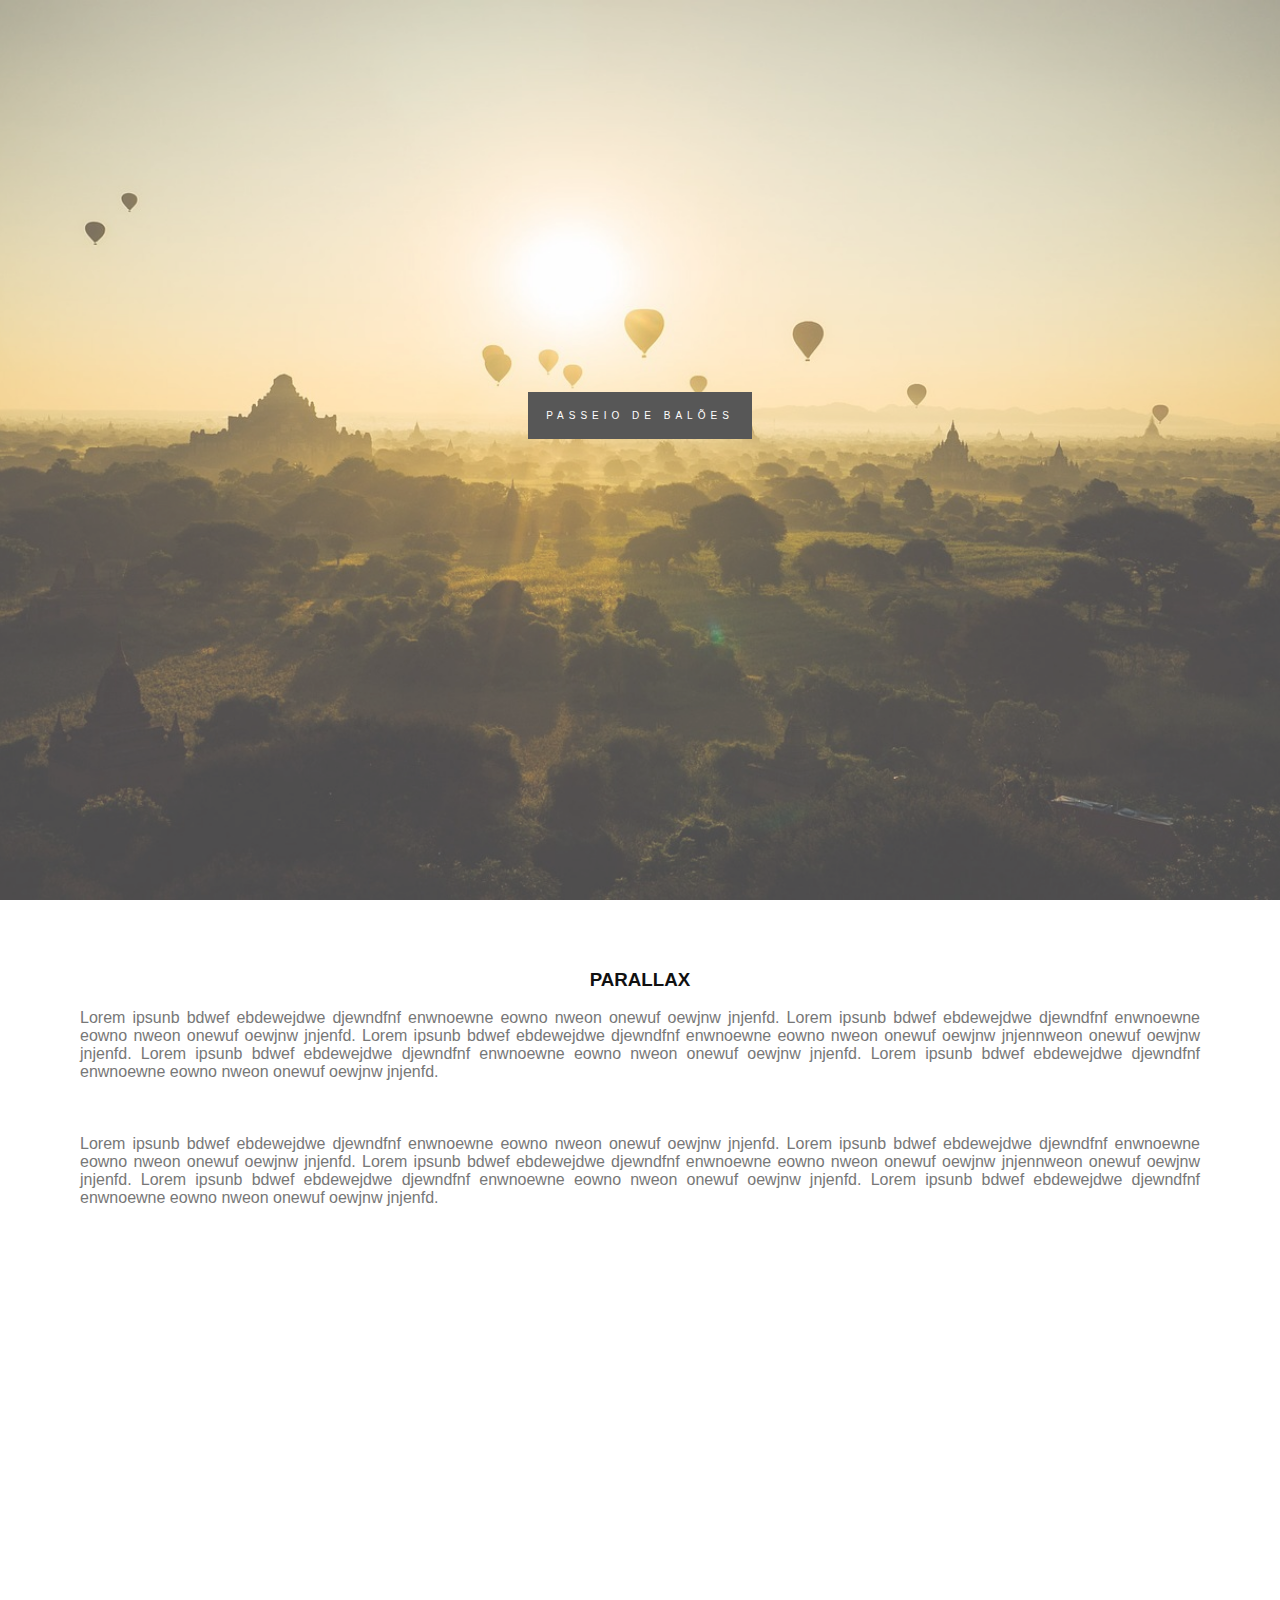
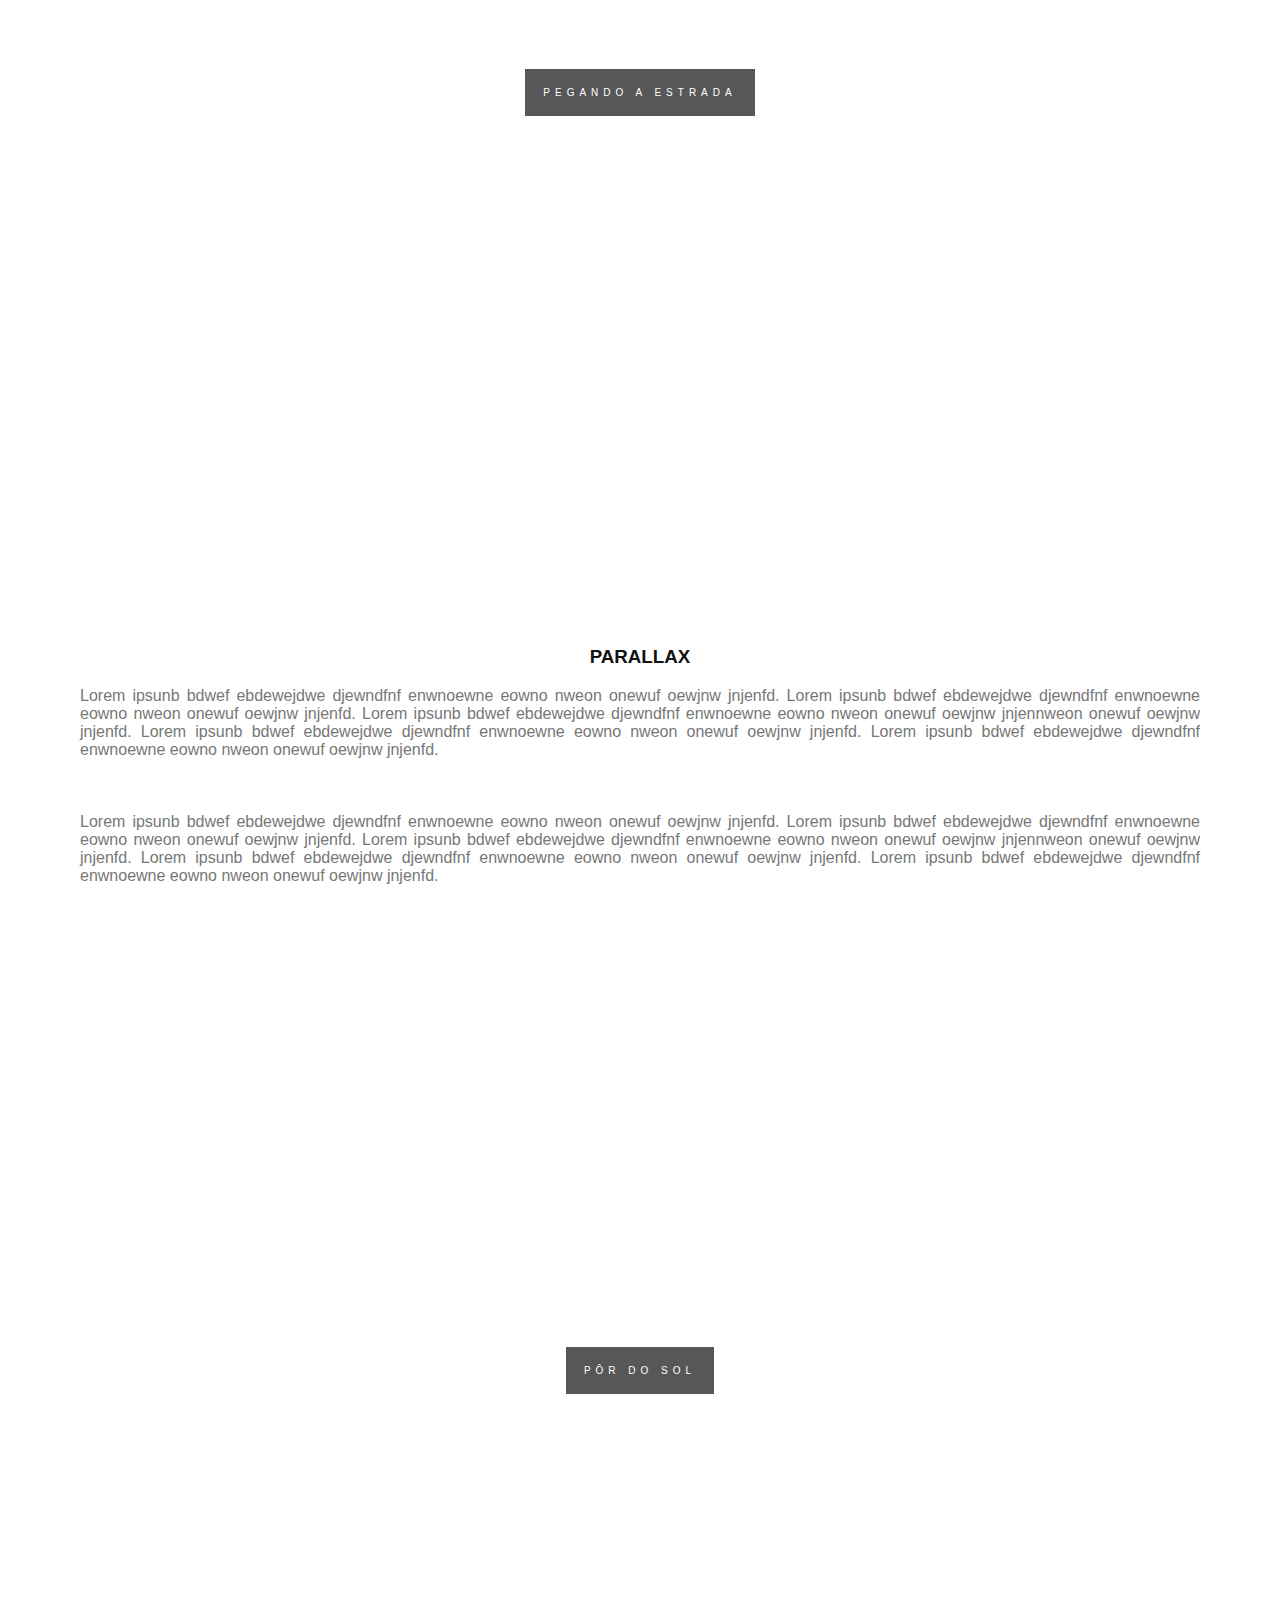
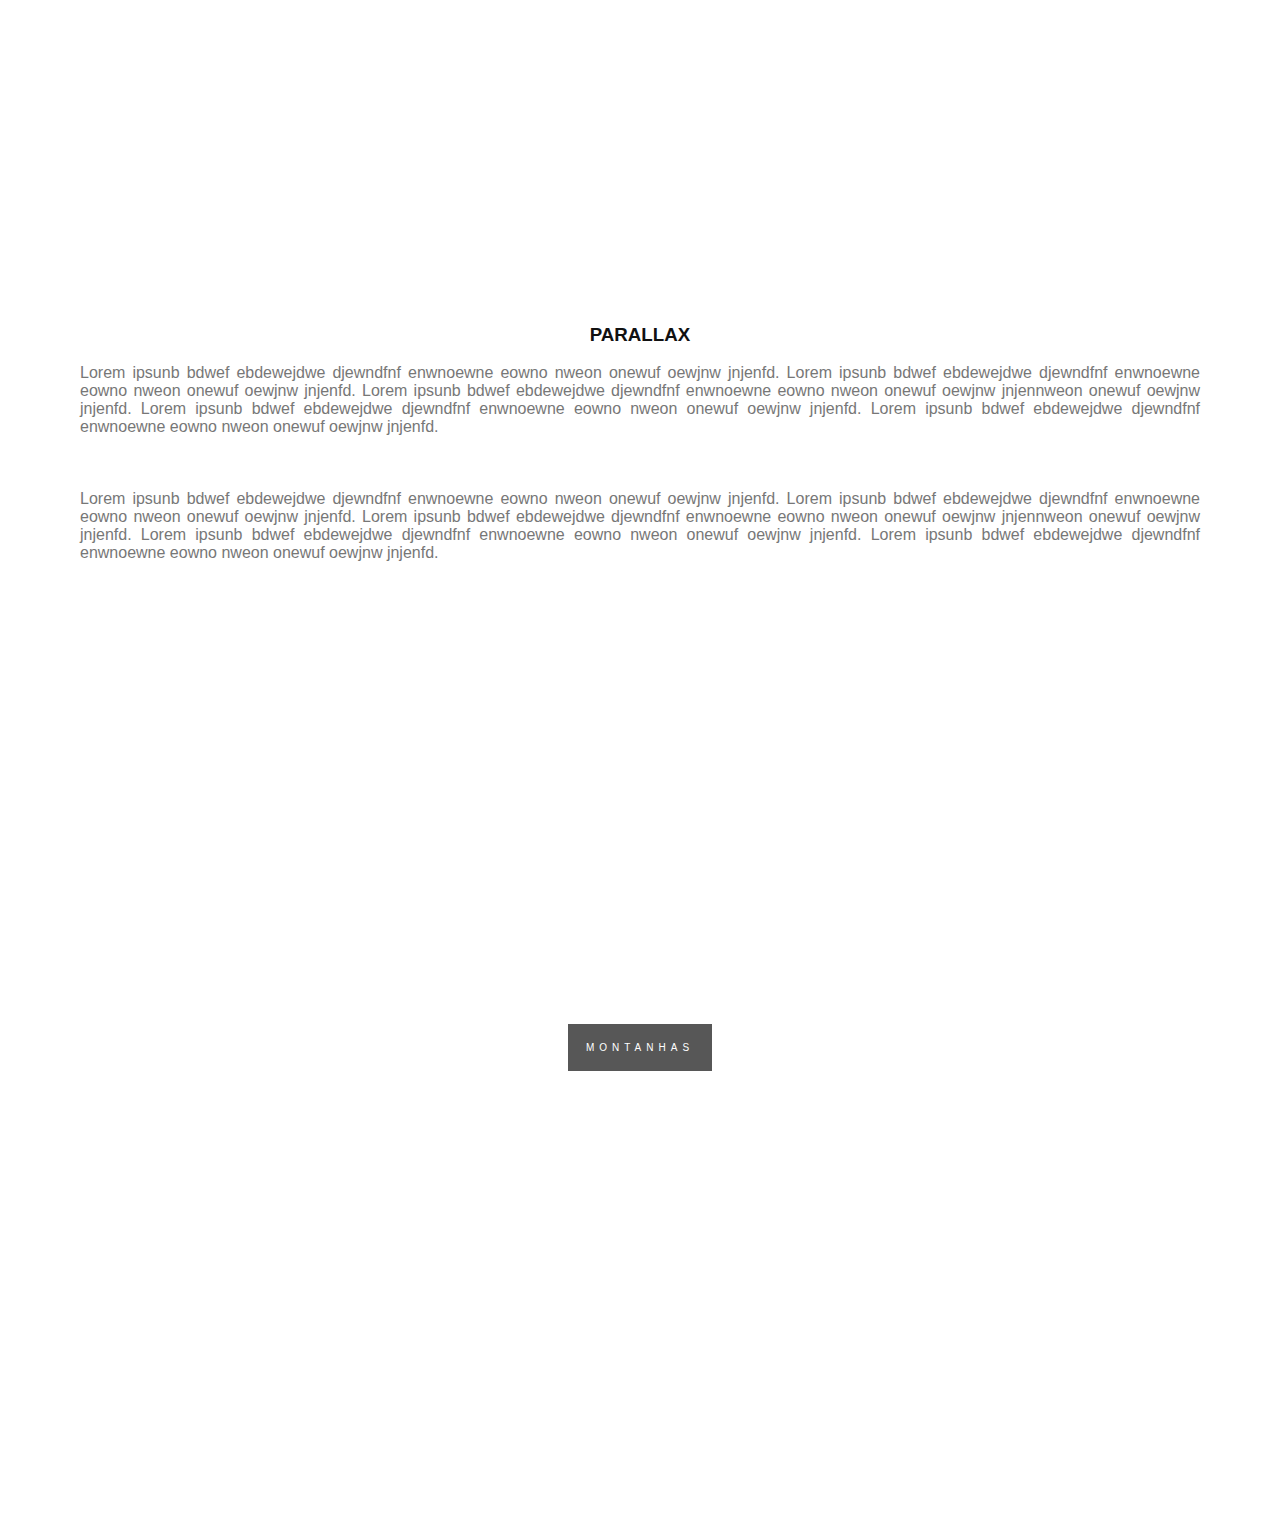
<file: index.html>
<!DOCTYPE html>
<html>

	<head>

		<title>Parallax</title>
		<meta charset="utf-8">
		<style type="text/css">
			
			/*FORMATAÇÃO PADRÃO*/

			body, html {
				margin: 0;
				font: 16px "Lato", sans-serif;
				color: #777;
				height: 100%;
			}



			.conteudo {
				color: #777;
				background-color: white;
				text-align: justify;
				padding: 50px 80px;
			}


			h3 {
				text-transform: uppercase;
				color: #111;
				text-align: center;
			}


			P {
				margin-bottom: 20px;
			}

			/********EFEITO** **PARALLAX********/

			.caixa1, .caixa2, .caixa3, .caixa4 {
				position: relative;
				height: 100%;
				opacity: 0.7;
				background-repeat: no-repeat;
				background-size: cover;
				background-position: center;
				background-attachment: fixed;
			}


			.caixa1 {
				background-image: url(imagens/imagem1.jpg);
			}


			.caixa2 {
				background-image: url(imagens/imagem2.jpg);
			}


			.caixa3 {
				background-image: url(imagens/imagem3.jpg);
			}


			.caixa4 {
				background-image: url(imagens/imagem4.jpg);
			}


			.conteudo-titulo {
				position: absolute;
				left: 0;
				top: 45%;
				width: 100%;
				text-align: center;
			}


			.conteudo-titulo span.titulo {
				color: #fff;
				background-color: #111;
				padding: 18px;
				font-size: 10px;
				letter-spacing: 5px;
				text-transform: uppercase;
			}



		</style>	
		
	</head>

	<body>

		<div class="caixa1">
			<div class="conteudo-titulo">
				<span class="titulo">PASSEIO DE BALÕES</span>
			</div>
		</div>

		<div class="conteudo">

			<h3>Parallax</h3>
			<p>Lorem ipsunb bdwef ebdewejdwe djewndfnf enwnoewne eowno nweon onewuf oewjnw jnjenfd. Lorem ipsunb bdwef ebdewejdwe djewndfnf enwnoewne eowno nweon onewuf oewjnw jnjenfd. Lorem ipsunb bdwef ebdewejdwe djewndfnf enwnoewne eowno nweon onewuf oewjnw jnjennweon onewuf oewjnw jnjenfd. Lorem ipsunb bdwef ebdewejdwe djewndfnf enwnoewne eowno nweon onewuf oewjnw jnjenfd. Lorem ipsunb bdwef ebdewejdwe djewndfnf enwnoewne eowno nweon onewuf oewjnw jnjenfd. </p> <br>

			<p>Lorem ipsunb bdwef ebdewejdwe djewndfnf enwnoewne eowno nweon onewuf oewjnw jnjenfd. Lorem ipsunb bdwef ebdewejdwe djewndfnf enwnoewne eowno nweon onewuf oewjnw jnjenfd. Lorem ipsunb bdwef ebdewejdwe djewndfnf enwnoewne eowno nweon onewuf oewjnw jnjennweon onewuf oewjnw jnjenfd. Lorem ipsunb bdwef ebdewejdwe djewndfnf enwnoewne eowno nweon onewuf oewjnw jnjenfd. Lorem ipsunb bdwef ebdewejdwe djewndfnf enwnoewne eowno nweon onewuf oewjnw jnjenfd. </p>

		</div>

		<div class="caixa2">
			<div class="conteudo-titulo">
				<span class="titulo">PEGANDO A ESTRADA</span>
			</div>
		</div>

		<div class="conteudo">

			<h3>Parallax</h3>
			<p>Lorem ipsunb bdwef ebdewejdwe djewndfnf enwnoewne eowno nweon onewuf oewjnw jnjenfd. Lorem ipsunb bdwef ebdewejdwe djewndfnf enwnoewne eowno nweon onewuf oewjnw jnjenfd. Lorem ipsunb bdwef ebdewejdwe djewndfnf enwnoewne eowno nweon onewuf oewjnw jnjennweon onewuf oewjnw jnjenfd. Lorem ipsunb bdwef ebdewejdwe djewndfnf enwnoewne eowno nweon onewuf oewjnw jnjenfd. Lorem ipsunb bdwef ebdewejdwe djewndfnf enwnoewne eowno nweon onewuf oewjnw jnjenfd. </p> <br>

			<p>Lorem ipsunb bdwef ebdewejdwe djewndfnf enwnoewne eowno nweon onewuf oewjnw jnjenfd. Lorem ipsunb bdwef ebdewejdwe djewndfnf enwnoewne eowno nweon onewuf oewjnw jnjenfd. Lorem ipsunb bdwef ebdewejdwe djewndfnf enwnoewne eowno nweon onewuf oewjnw jnjennweon onewuf oewjnw jnjenfd. Lorem ipsunb bdwef ebdewejdwe djewndfnf enwnoewne eowno nweon onewuf oewjnw jnjenfd. Lorem ipsunb bdwef ebdewejdwe djewndfnf enwnoewne eowno nweon onewuf oewjnw jnjenfd. </p>

		</div>

		<div class="caixa3">
			<div class="conteudo-titulo">
				<span class="titulo">PÔR DO SOL</span>
			</div>
		</div>

		<div class="conteudo">

			<h3>Parallax</h3>
			<p>Lorem ipsunb bdwef ebdewejdwe djewndfnf enwnoewne eowno nweon onewuf oewjnw jnjenfd. Lorem ipsunb bdwef ebdewejdwe djewndfnf enwnoewne eowno nweon onewuf oewjnw jnjenfd. Lorem ipsunb bdwef ebdewejdwe djewndfnf enwnoewne eowno nweon onewuf oewjnw jnjennweon onewuf oewjnw jnjenfd. Lorem ipsunb bdwef ebdewejdwe djewndfnf enwnoewne eowno nweon onewuf oewjnw jnjenfd. Lorem ipsunb bdwef ebdewejdwe djewndfnf enwnoewne eowno nweon onewuf oewjnw jnjenfd. </p> <br>

			<p>Lorem ipsunb bdwef ebdewejdwe djewndfnf enwnoewne eowno nweon onewuf oewjnw jnjenfd. Lorem ipsunb bdwef ebdewejdwe djewndfnf enwnoewne eowno nweon onewuf oewjnw jnjenfd. Lorem ipsunb bdwef ebdewejdwe djewndfnf enwnoewne eowno nweon onewuf oewjnw jnjennweon onewuf oewjnw jnjenfd. Lorem ipsunb bdwef ebdewejdwe djewndfnf enwnoewne eowno nweon onewuf oewjnw jnjenfd. Lorem ipsunb bdwef ebdewejdwe djewndfnf enwnoewne eowno nweon onewuf oewjnw jnjenfd. </p>

		</div>

		<div class="caixa4">
			<div class="conteudo-titulo">
				<span class="titulo">MONTANHAS</span>
			</div>
		</div>

		

	</body>
</html>
</file>
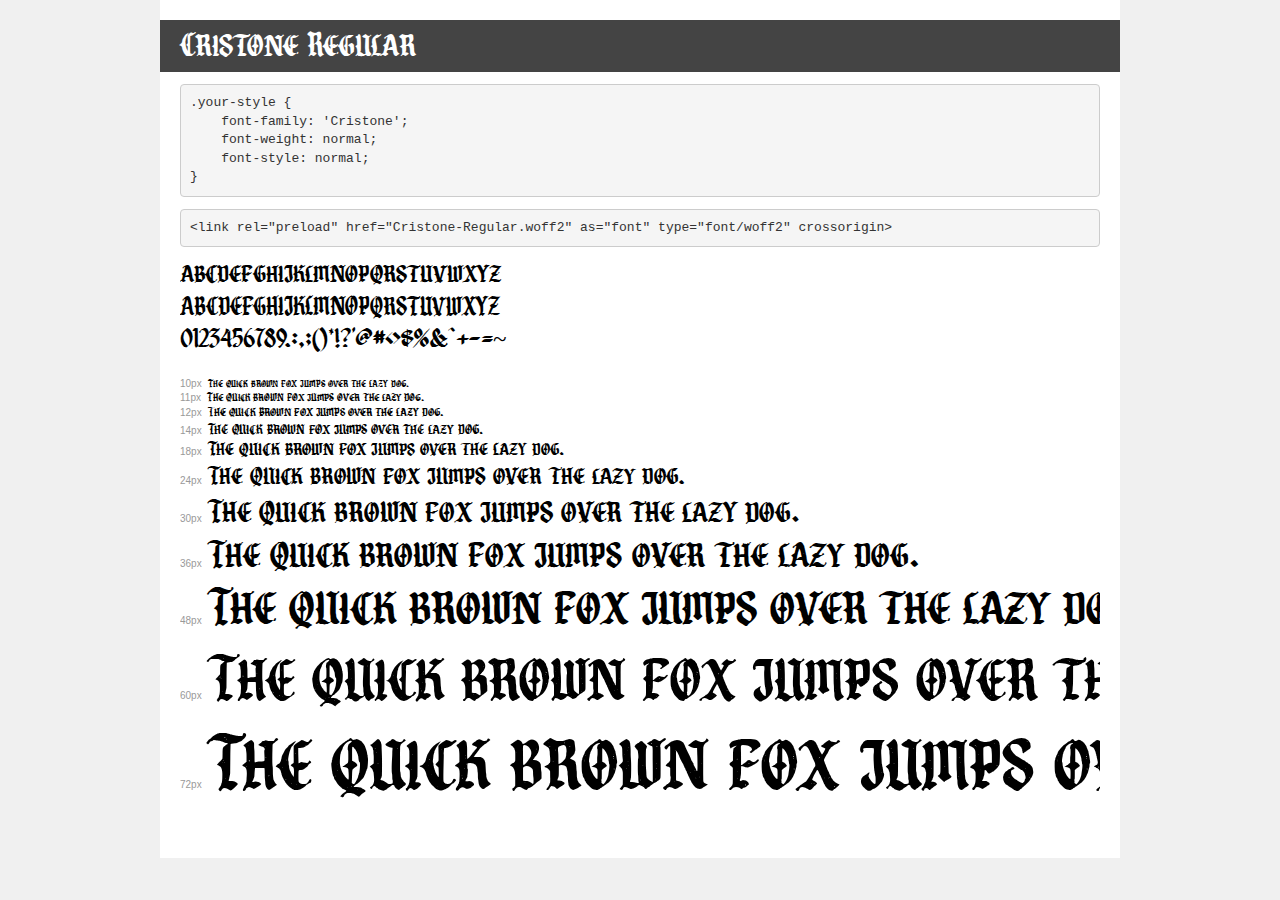
<file: pasta da fonte m/fonte convertida/transfonter.org-20231106-160017/demo.html>
<!DOCTYPE html>
<html lang="en">
<head>
    <meta charset="utf-8">
    <meta http-equiv="X-UA-Compatible" content="IE=edge">
    <meta name="viewport" content="width=device-width, initial-scale=1">
    <meta name="robots" content="noindex, noarchive">
    <meta name="format-detection" content="telephone=no">
    <title>Transfonter demo</title>
    <link href="stylesheet.css" rel="stylesheet">
    <style>
        /*
        http://meyerweb.com/eric/tools/css/reset/
        v2.0 | 20110126
        License: none (public domain)
        */
        html, body, div, span, applet, object, iframe,
        h1, h2, h3, h4, h5, h6, p, blockquote, pre,
        a, abbr, acronym, address, big, cite, code,
        del, dfn, em, img, ins, kbd, q, s, samp,
        small, strike, strong, sub, sup, tt, var,
        b, u, i, center,
        dl, dt, dd, ol, ul, li,
        fieldset, form, label, legend,
        table, caption, tbody, tfoot, thead, tr, th, td,
        article, aside, canvas, details, embed,
        figure, figcaption, footer, header, hgroup,
        menu, nav, output, ruby, section, summary,
        time, mark, audio, video {
            margin: 0;
            padding: 0;
            border: 0;
            font-size: 100%;
            font: inherit;
            vertical-align: baseline;
        }
        /* HTML5 display-role reset for older browsers */
        article, aside, details, figcaption, figure,
        footer, header, hgroup, menu, nav, section {
            display: block;
        }
        body {
            line-height: 1;
        }
        ol, ul {
            list-style: none;
        }
        blockquote, q {
            quotes: none;
        }
        blockquote:before, blockquote:after,
        q:before, q:after {
            content: '';
            content: none;
        }
        table {
            border-collapse: collapse;
            border-spacing: 0;
        }
        /* demo styles */
        body {
            background: #f0f0f0;
            color: #000;
        }
        .page {
            background: #fff;
            width: 920px;
            margin: 0 auto;
            padding: 20px 20px 0 20px;
            overflow: hidden;
        }
        .font-container {
            overflow-x: auto;
            overflow-y: hidden;
            margin-bottom: 40px;
            line-height: 1.3;
            white-space: nowrap;
            padding-bottom: 5px;
        }
        h1 {
            position: relative;
            background: #444;
            font-size: 32px;
            color: #fff;
            padding: 10px 20px;
            margin: 0 -20px 12px -20px;
        }
        .letters {
            font-size: 25px;
            margin-bottom: 20px;
        }
        .s10:before {
            content: '10px';
        }
        .s11:before {
            content: '11px';
        }
        .s12:before {
            content: '12px';
        }
        .s14:before {
            content: '14px';
        }
        .s18:before {
            content: '18px';
        }
        .s24:before {
            content: '24px';
        }
        .s30:before {
            content: '30px';
        }
        .s36:before {
            content: '36px';
        }
        .s48:before {
            content: '48px';
        }
        .s60:before {
            content: '60px';
        }
        .s72:before {
            content: '72px';
        }
        .s10:before, .s11:before, .s12:before, .s14:before,
        .s18:before, .s24:before, .s30:before, .s36:before,
        .s48:before, .s60:before, .s72:before {
            font-family: Arial, sans-serif;
            font-size: 10px;
            font-weight: normal;
            font-style: normal;
            color: #999;
            padding-right: 6px;
        }
        pre {
            display: block;
            padding: 9px;
            margin: 0 0 12px;
            font-family: Monaco, Menlo, Consolas, "Courier New", monospace;
            font-size: 13px;
            line-height: 1.428571429;
            color: #333;
            font-weight: normal;
            font-style: normal;
            background-color: #f5f5f5;
            border: 1px solid #ccc;
            overflow-x: auto;
            border-radius: 4px;
        }
        /* responsive */
        @media (max-width: 959px) {
            .page {
                width: auto;
                margin: 0;
            }
        }
    </style>
</head>
<body>
<div class="page">
    <div class="demo">
        <h1 style="font-family: 'Cristone'; font-weight: normal; font-style: normal;">Cristone Regular</h1>
        <pre title="Usage">.your-style {
    font-family: 'Cristone';
    font-weight: normal;
    font-style: normal;
}</pre>
        <pre title="Preload (optional)">
&lt;link rel=&quot;preload&quot; href=&quot;Cristone-Regular.woff2&quot; as=&quot;font&quot; type=&quot;font/woff2&quot; crossorigin&gt;</pre>
        <div class="font-container" style="font-family: 'Cristone'; font-weight: normal; font-style: normal;">
            <p class="letters">
                abcdefghijklmnopqrstuvwxyz<br>
ABCDEFGHIJKLMNOPQRSTUVWXYZ<br>
                0123456789.:,;()*!?'@#&lt;&gt;$%&^+-=~
            </p>
            <p class="s10" style="font-size: 10px;">The quick brown fox jumps over the lazy dog.</p>
            <p class="s11" style="font-size: 11px;">The quick brown fox jumps over the lazy dog.</p>
            <p class="s12" style="font-size: 12px;">The quick brown fox jumps over the lazy dog.</p>
            <p class="s14" style="font-size: 14px;">The quick brown fox jumps over the lazy dog.</p>
            <p class="s18" style="font-size: 18px;">The quick brown fox jumps over the lazy dog.</p>
            <p class="s24" style="font-size: 24px;">The quick brown fox jumps over the lazy dog.</p>
            <p class="s30" style="font-size: 30px;">The quick brown fox jumps over the lazy dog.</p>
            <p class="s36" style="font-size: 36px;">The quick brown fox jumps over the lazy dog.</p>
            <p class="s48" style="font-size: 48px;">The quick brown fox jumps over the lazy dog.</p>
            <p class="s60" style="font-size: 60px;">The quick brown fox jumps over the lazy dog.</p>
            <p class="s72" style="font-size: 72px;">The quick brown fox jumps over the lazy dog.</p>
        </div>
    </div>

</div>
</body>
</html>
</file>
<file: pasta da fonte m/fonte convertida/transfonter.org-20231106-160017/stylesheet.css>
@font-face {
    font-family: 'Cristone';
    src: url('Cristone-Regular.woff2') format('woff2'),
        url('Cristone-Regular.woff') format('woff');
    font-weight: normal;
    font-style: normal;
    font-display: swap;
}
</file>
